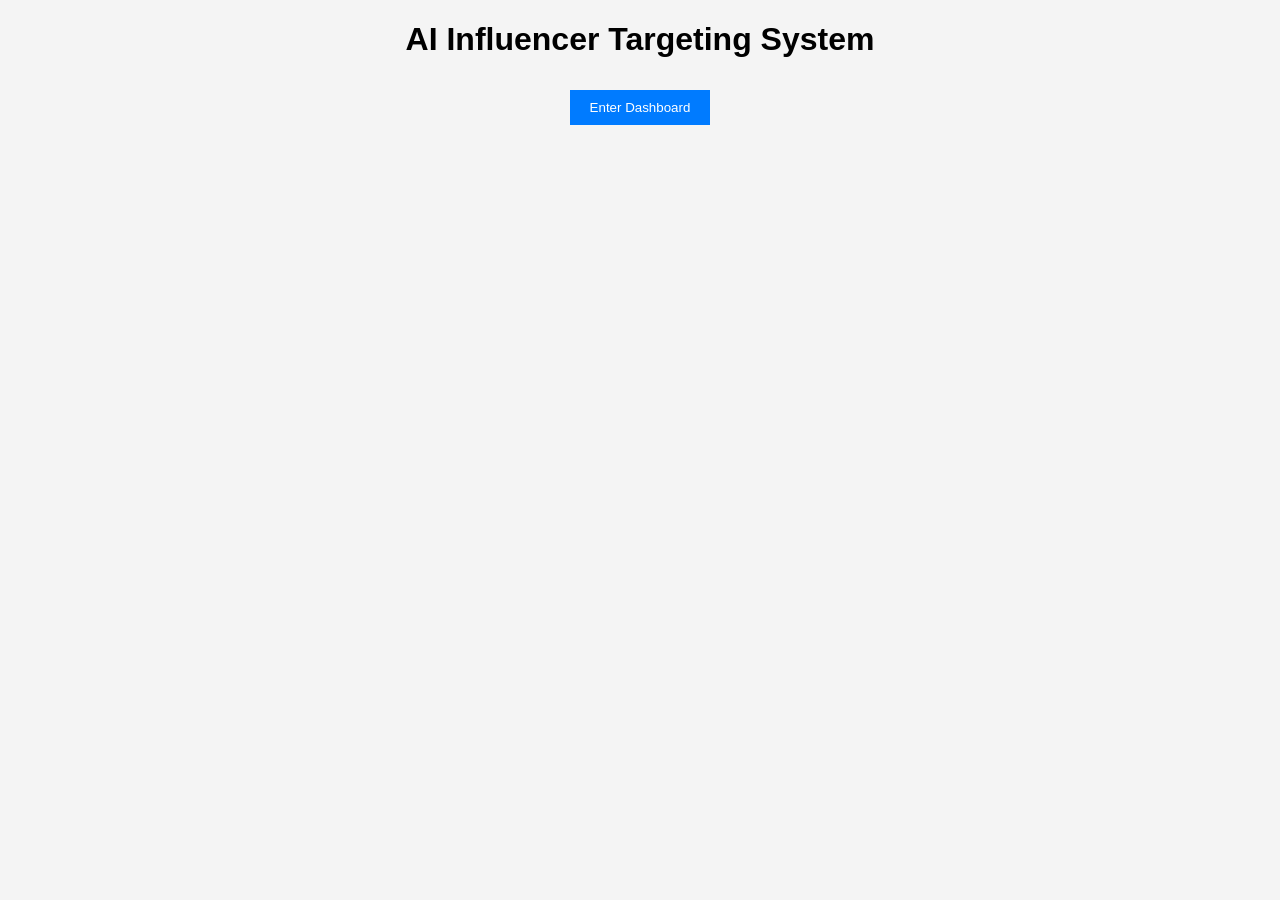
<file: capstone_influencer_website/frontend/index.html>
<!DOCTYPE html>
<html>
<head>
<title>AI Influencer Targeting</title>
<link rel="stylesheet" href="style.css">
</head>
<body>

<h1>AI Influencer Targeting System</h1>

<button onclick="window.location='dashboard.html'">Enter Dashboard</button>

</body>
</html>
</file>
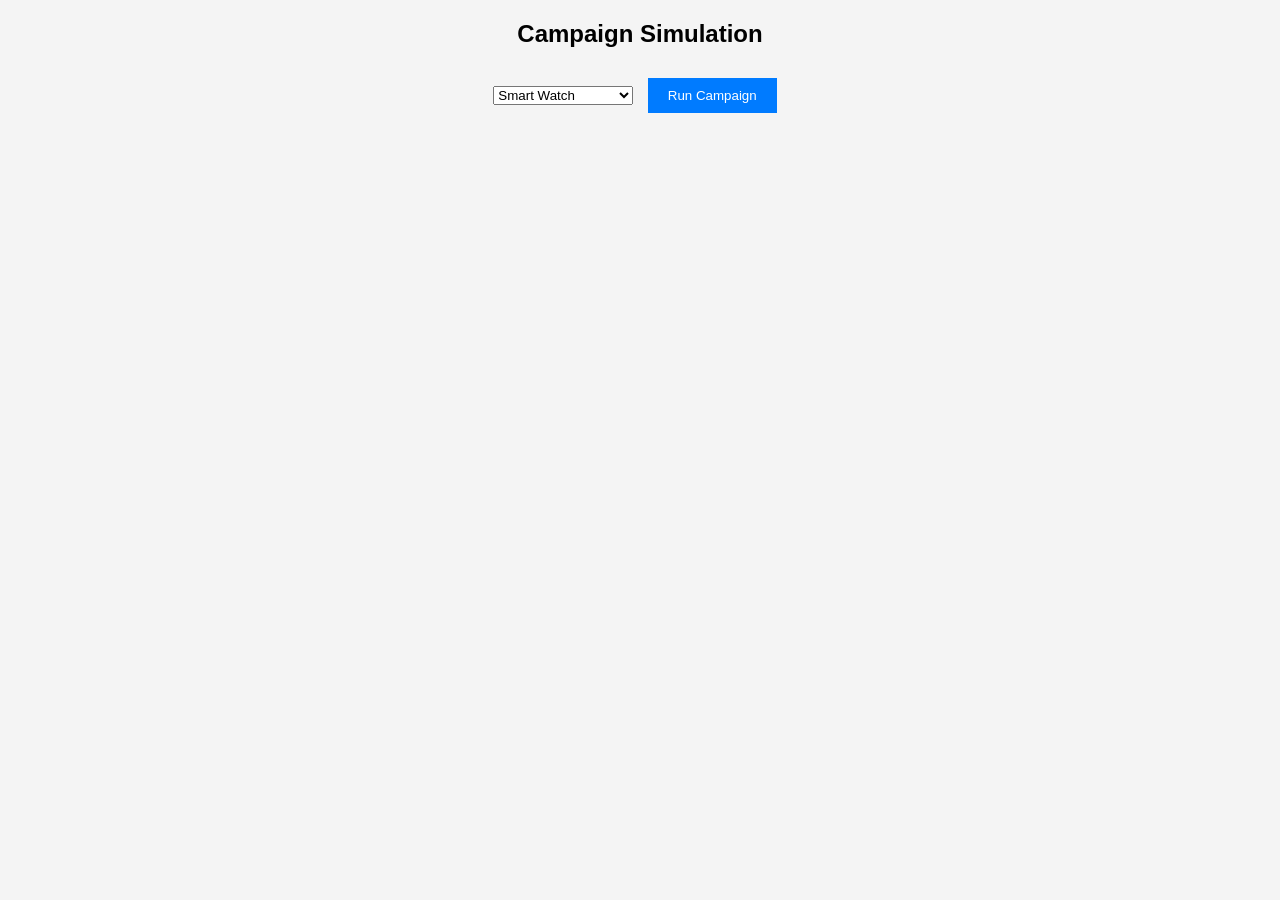
<file: capstone_influencer_website/frontend/campaign.html>
<!DOCTYPE html>
<html>
<head>
<title>Campaign</title>
<link rel="stylesheet" href="style.css">
</head>
<body>

<h2>Campaign Simulation</h2>

<select id="product">
<option>Smart Watch</option>
<option>Protein Supplement</option>
<option>Gaming Laptop</option>
</select>

<button onclick="runCampaign()">Run Campaign</button>

<div id="result"></div>

<script src="script.js"></script>

</body>
</html>
</file>
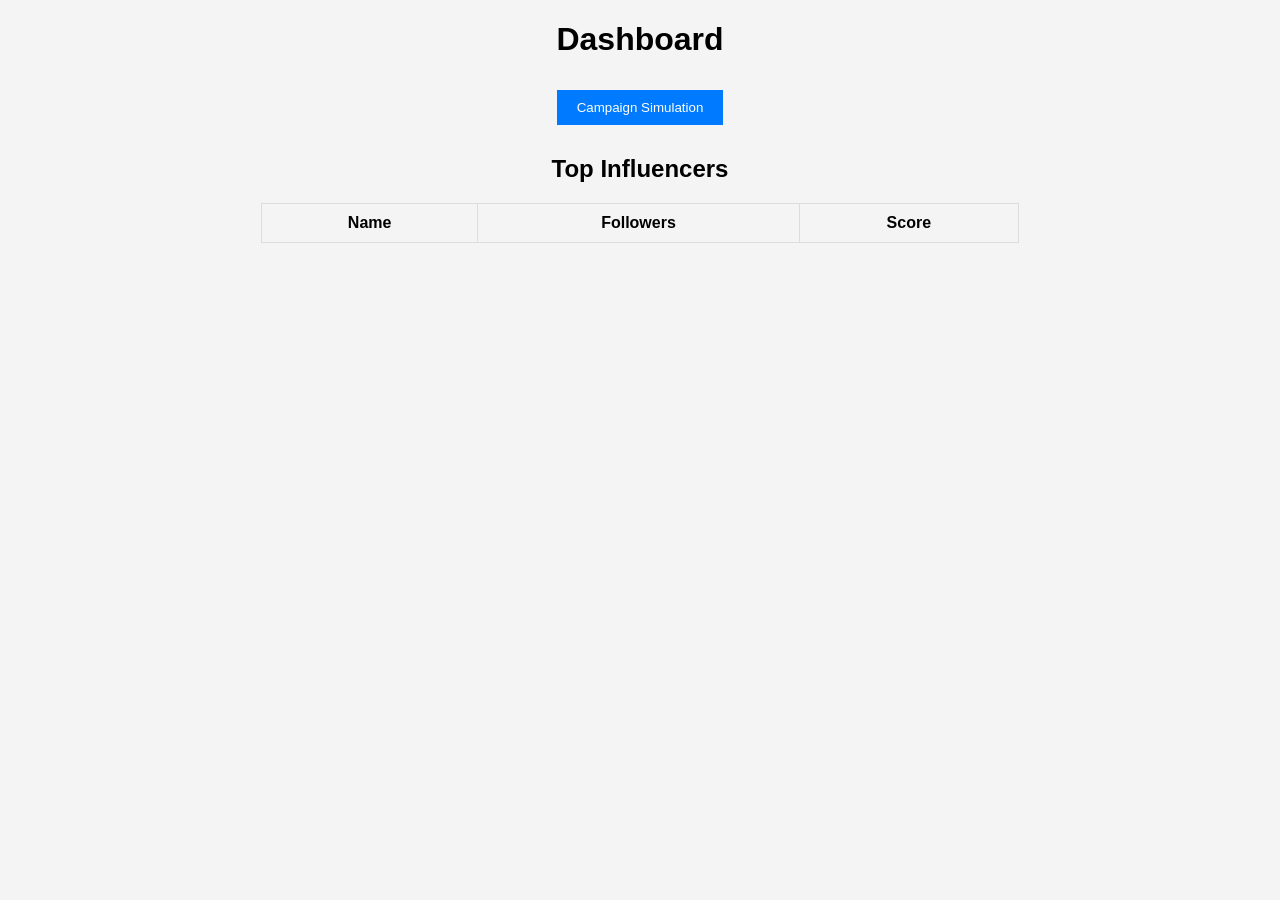
<file: capstone_influencer_website/frontend/dashboard.html>
<!DOCTYPE html>
<html>
<head>
<title>Dashboard</title>
<link rel="stylesheet" href="style.css">
</head>
<body>

<h1>Dashboard</h1>

<button onclick="window.location='campaign.html'">Campaign Simulation</button>

<h2>Top Influencers</h2>

<table id="table">
<tr>
<th>Name</th>
<th>Followers</th>
<th>Score</th>
</tr>
</table>

<script src="script.js"></script>
<script>
loadInfluencers()
</script>

</body>
</html>
</file>
<file: capstone_influencer_website/frontend/style.css>
body{
font-family:Arial;
background:#f4f4f4;
text-align:center;
}

button{
padding:10px 20px;
background:#007bff;
color:white;
border:none;
cursor:pointer;
margin:10px;
}

table{
margin:auto;
margin-top:20px;
border-collapse:collapse;
width:60%;
}

th,td{
border:1px solid #ddd;
padding:10px;
}
</file>
